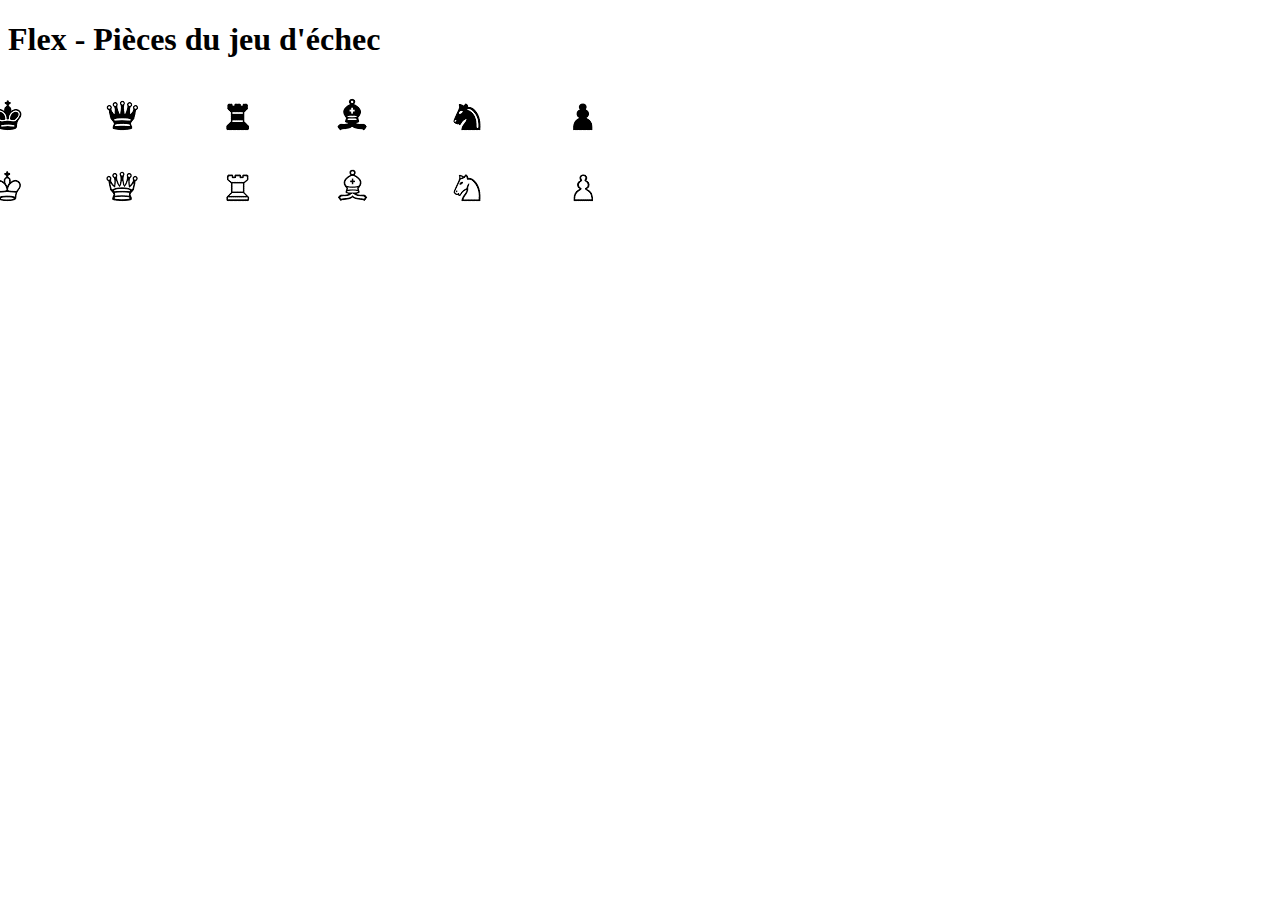
<file: Exercices_EchecFlex/index.html>
<!DOCTYPE html>
<html>
  <head>
    <meta charset="utf-8">
    <title>Flex: jeu d'échec</title>
    <link rel="stylesheet" type="text/css" href="style.css">
  </head>
  <body>
    <h1>Flex - Pièces du jeu d'échec</h1>
	<section class="echec">
      <figure class="piece">
         <img src="images/pion-n.png" class="black" alt="Pion noir">
         <figcaption>Pion</figcaption>
      </figure>
      <figure class="piece">
         <img src="images/pion-b.png" class="white" alt="Pion blanc">
         <figcaption>Pion</figcaption>
      </figure>
      <figure class="piece">
         <img src="images/cheval-n.png" class="black" alt="Cheval noir">
         <figcaption>Cheval</figcaption>
      </figure>
      <figure class="piece">
         <img src="images/cheval-b.png" class="white" alt="Cheval blanc">
         <figcaption>Cheval</figcaption>
      </figure>
	  <figure class="piece">
         <img src="images/fou-n.png" class="black" alt="Fou noir">
         <figcaption>Fou</figcaption>
      </figure>
      <figure class="piece">
         <img src="images/fou-b.png" class="white" alt="Fou blanc">
         <figcaption>Fou</figcaption>
      </figure>
      <figure class="piece">
         <img src="images/tour-n.png" class="black" alt="Tour noire">
         <figcaption>Tour</figcaption>
      </figure>
      <figure class="piece">
         <img src="images/tour-b.png" class="white" alt="Tour blanche">
         <figcaption>Tour</figcaption>
      </figure>
      <figure class="piece">
         <img src="images/reine-n.png" class="black" alt="Dame noire">
         <figcaption>Dame</figcaption>
      </figure>
      <figure class="piece">
         <img src="images/reine-b.png" class="white" alt="Dame blanche">
         <figcaption>Dame</figcaption>
      </figure>
      <figure class="piece">
         <img src="images/roi-n.png" class="black" alt="Roi noir">
         <figcaption>Roi</figcaption>
      </figure>
      <figure class="piece">
         <img src="images/roi-b.png" class="white" alt="Roi blanc">
         <figcaption>Roi</figcaption>
      </figure>
    </section>
  </body>
</html>
</file>
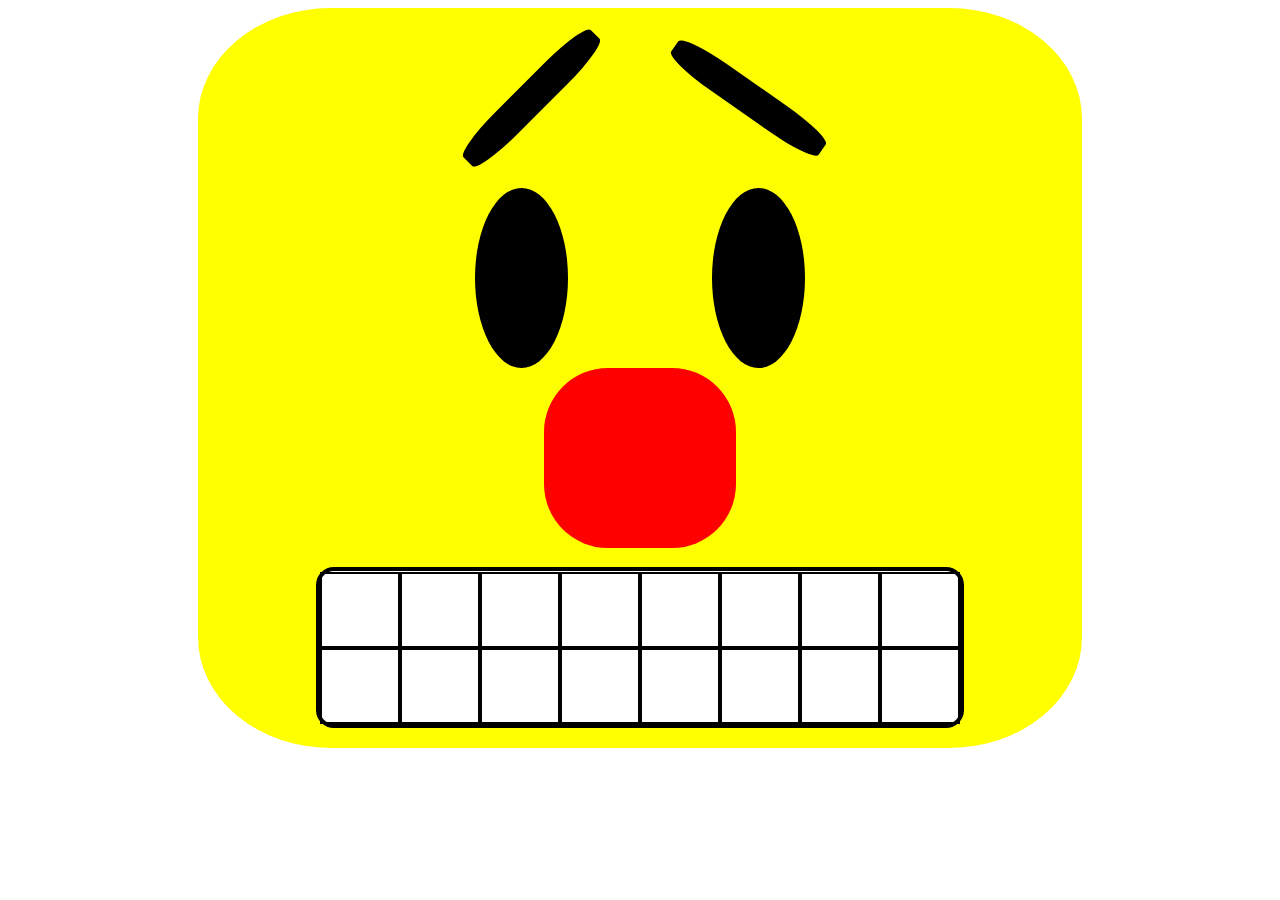
<file: Exercices_LegoFlexbox/index.html>
<!DOCTYPE html>
<html lang="fr" dir="ltr">
  <head>
    <meta charset="utf-8">
    <link rel="stylesheet" href="style.css">
    <title>Flexbox</title>
  </head>
  <body>
    <div class="container">
      <div class=" rowMouth">
        <div class="mouth">
          <div class="teeth"></div>
          <div class="teeth"></div>
          <div class="teeth"></div>
          <div class="teeth"></div>
          <div class="teeth"></div>
          <div class="teeth"></div>
          <div class="teeth"></div>
          <div class="teeth"></div>
          <div class="teeth"></div>
          <div class="teeth"></div>
          <div class="teeth"></div>
          <div class="teeth"></div>
          <div class="teeth"></div>
          <div class="teeth"></div>
          <div class="teeth"></div>
          <div class="teeth"></div>
        </div>
      </div>
      <div class="container rowNoze">
        <div class="noze"></div>
      </div>
      <div class="container rowEye">
        <div class="eyes"></div>
        <div class="eyes"></div>
      </div>
      <div class="container rowEye">
        <div class="eyebrowsLeft"></div>
        <div class="eyebrowsRight"></div>
      </div>
      </div>
  </body>
</html>
</file>
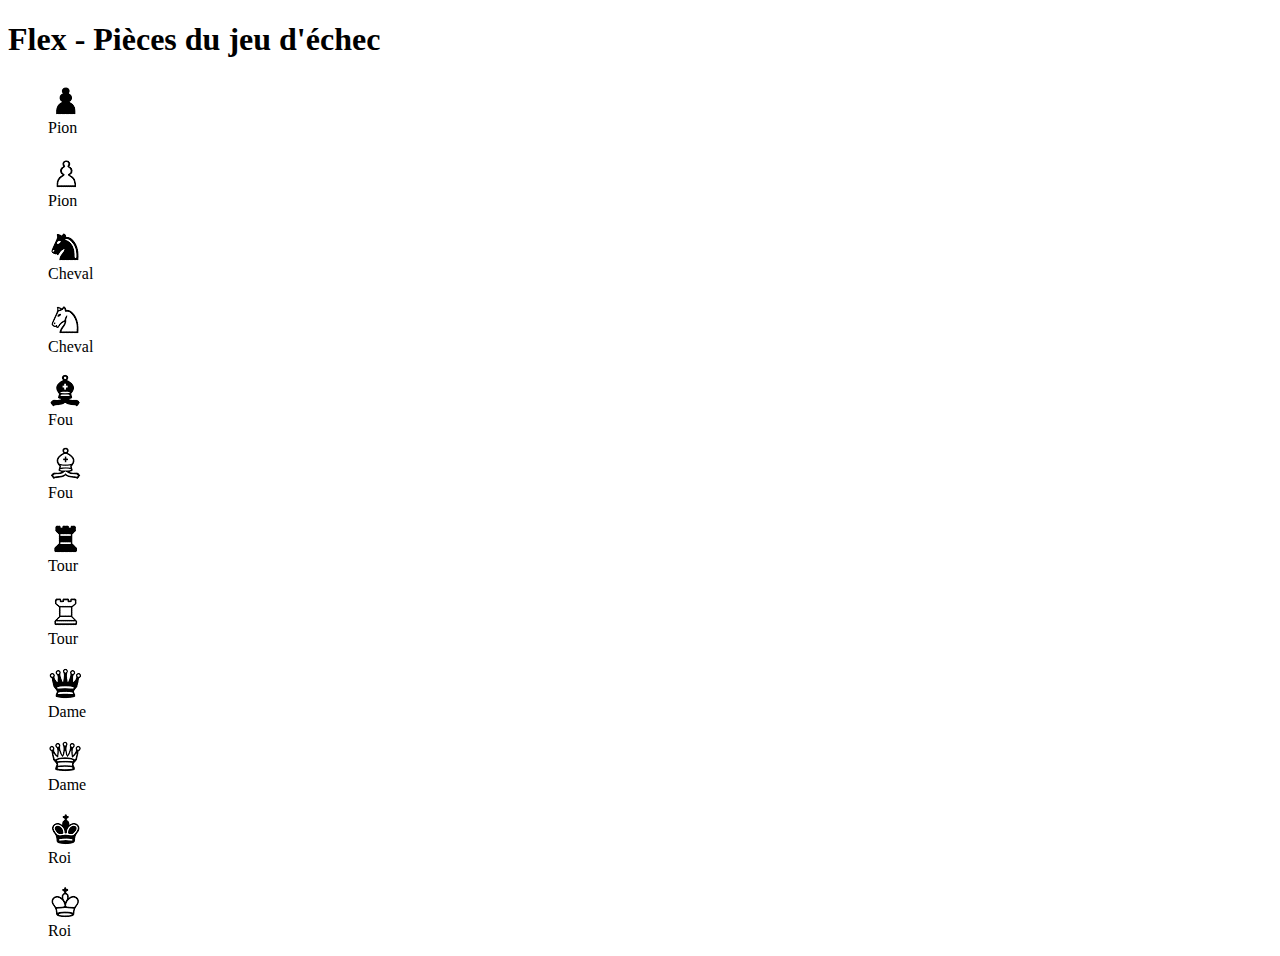
<file: Exercices_EchecFlex/Sujet_flex-echecs/index.html>
<!DOCTYPE html>
<html lang="fr" dir="ltr">
  <head>
    <meta charset="utf-8">
    <title>Flex: jeu d'échec</title>
    <link rel="stylesheet" type="text/css" href="style.css">
  </head>
  <body>
    <h1>Flex - Pièces du jeu d'échec</h1>
	<section class="echec">
      <figure class="piece">
         <img src="images/pion-n.png" class="black" alt="Pion noir">
         <figcaption>Pion</figcaption>
      </figure>
      <figure class="piece">
         <img src="images/pion-b.png" class="white" alt="Pion blanc">
         <figcaption>Pion</figcaption>
      </figure>
      <figure class="piece">
         <img src="images/cheval-n.png" class="black" alt="Cheval noir">
         <figcaption>Cheval</figcaption>
      </figure>
      <figure class="piece">
         <img src="images/cheval-b.png" class="white" alt="Cheval blanc">
         <figcaption>Cheval</figcaption>
      </figure>
	  <figure class="piece">
         <img src="images/fou-n.png" class="black" alt="Fou noir">
         <figcaption>Fou</figcaption>
      </figure>
      <figure class="piece">
         <img src="images/fou-b.png" class="white" alt="Fou blanc">
         <figcaption>Fou</figcaption>
      </figure>
      <figure class="piece">
         <img src="images/tour-n.png" class="black" alt="Tour noire">
         <figcaption>Tour</figcaption>
      </figure>
      <figure class="piece">
         <img src="images/tour-b.png" class="white" alt="Tour blanche">
         <figcaption>Tour</figcaption>
      </figure>
      <figure class="piece">
         <img src="images/reine-n.png" class="black" alt="Dame noire">
         <figcaption>Dame</figcaption>
      </figure>
      <figure class="piece">
         <img src="images/reine-b.png" class="white" alt="Dame blanche">
         <figcaption>Dame</figcaption>
      </figure>
      <figure class="piece">
         <img src="images/roi-n.png" class="black" alt="Roi noir">
         <figcaption>Roi</figcaption>
      </figure>
      <figure class="piece">
         <img src="images/roi-b.png" class="white" alt="Roi blanc">
         <figcaption>Roi</figcaption>
      </figure>
    </section>
  </body>
</html>
</file>
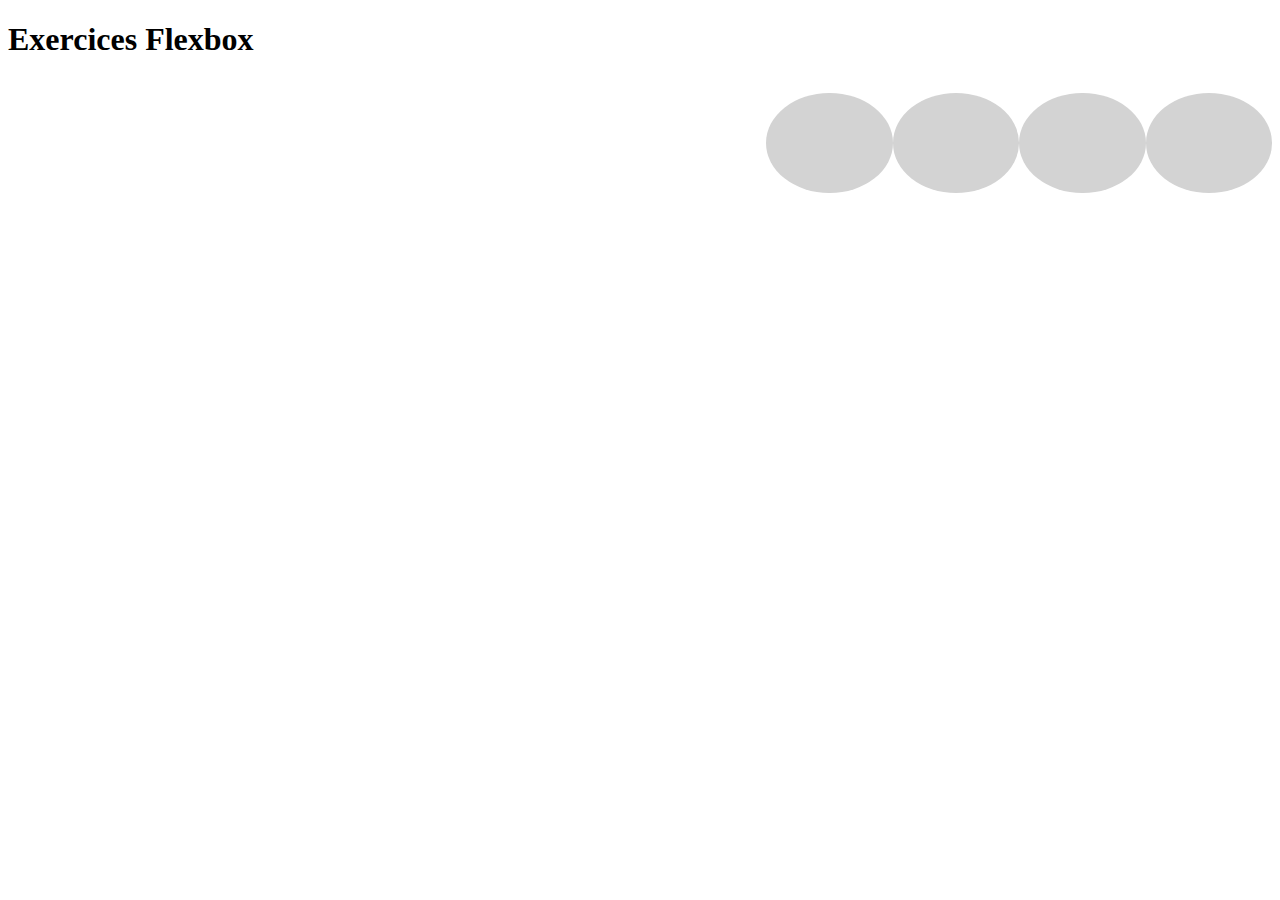
<file: Exercices_FlexboxAffichage/exoFlexbox1/index.html>
<!DOCTYPE html>
<html lang="fr" dir="ltr">
  <head>
    <meta charset="utf-8">
    <link rel="stylesheet" href="style.css">
    <title>Exercices Flexbox</title>
  </head>
  <body>
    <h1>Exercices Flexbox</h1>
    <div class="container">
      <!-- Exo 1 et 2-->
        <div class="round"></div>
        <div class="round"></div>
        <div class="round"></div>
        <div class="round"></div>
        <!-- Exo 3 et 4-->
        <!-- <div class="square"></div>
        <div class="square"></div>
        <div class="square"></div>
        <div class="square"></div> -->
        <!-- fin exo 3 et 4-->
    </div>
  </body>
</html>
</file>
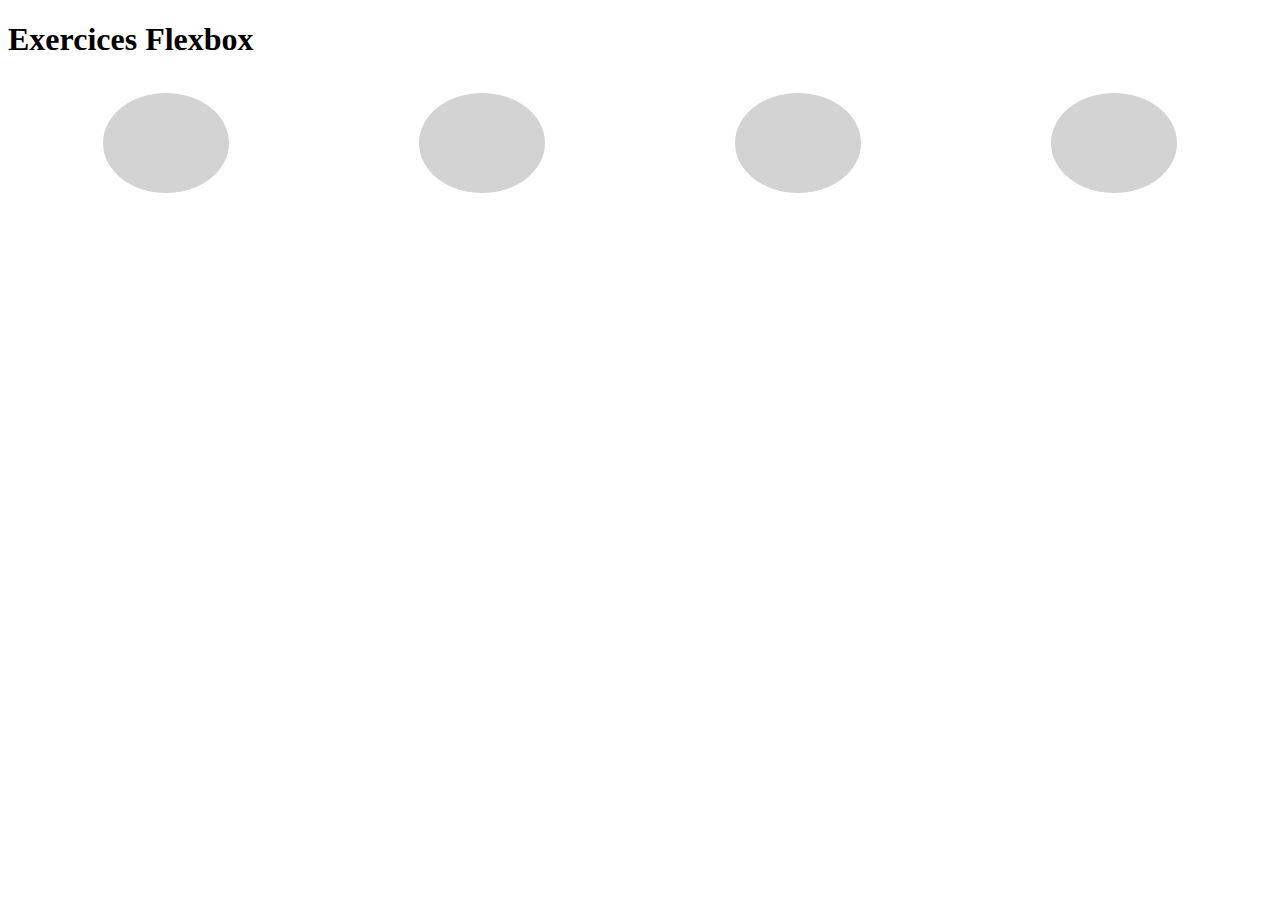
<file: Exercices_FlexboxAffichage/exoFlexbox2/index.html>
<!DOCTYPE html>
<html lang="fr" dir="ltr">
  <head>
    <meta charset="utf-8">
    <link rel="stylesheet" href="style.css">
    <title>Exercices Flexbox</title>
  </head>
  <body>
    <h1>Exercices Flexbox</h1>
    <div class="container">
      <!-- exo 1 et 2 -->
        <div class="round"></div>
        <div class="round"></div>
        <div class="round"></div>
        <div class="round"></div>
        <!-- fin exo 1 et 2 -->
        <!-- Exo 3 et 4-->
        <!-- <div class="square"></div>
        <div class="square"></div>
        <div class="square"></div>
        <div class="square"></div> -->
        <!-- fin exo 3 et 4-->
    </div>
  </body>
</html>
</file>
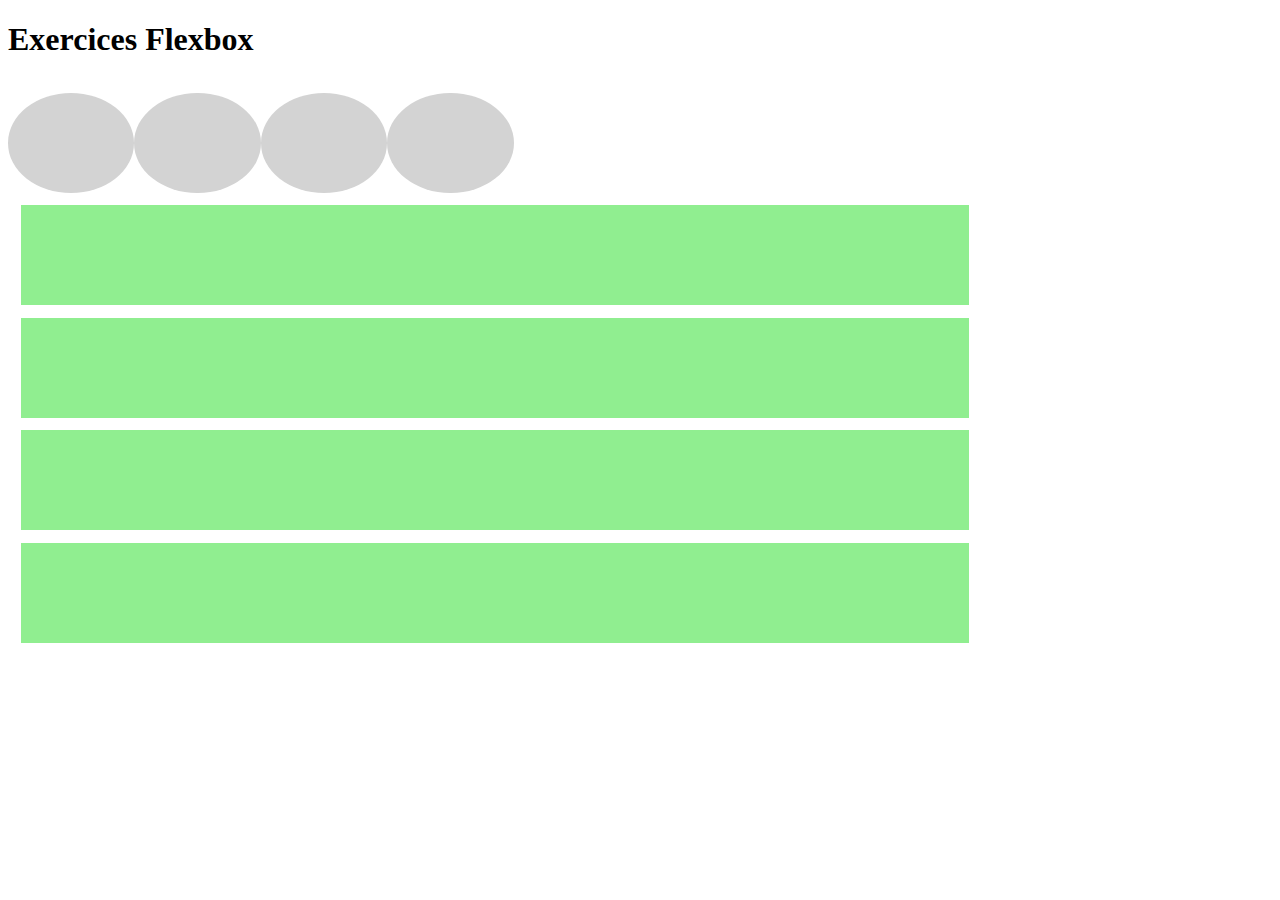
<file: Exercices_FlexboxAffichage/exoFlexbox3/index.html>
<!DOCTYPE html>
<html lang="fr" dir="ltr">
  <head>
    <meta charset="utf-8">
    <link rel="stylesheet" href="style.css">
    <title>Exercices Flexbox</title>
  </head>
  <body>
    <h1>Exercices Flexbox</h1>
    <div class="container">
      <!-- exo 1 et 2 -->
        <div class="round"></div>
        <div class="round"></div>
        <div class="round"></div>
        <div class="round"></div>
        <!-- fin exo 1 et 2 -->
        <!-- Exo 3 et 4-->
        <div class="square"></div>
        <div class="square"></div>
        <div class="square"></div>
        <div class="square"></div>
        <!-- fin exo 3 et 4-->
    </div>
  </body>
</html>
</file>
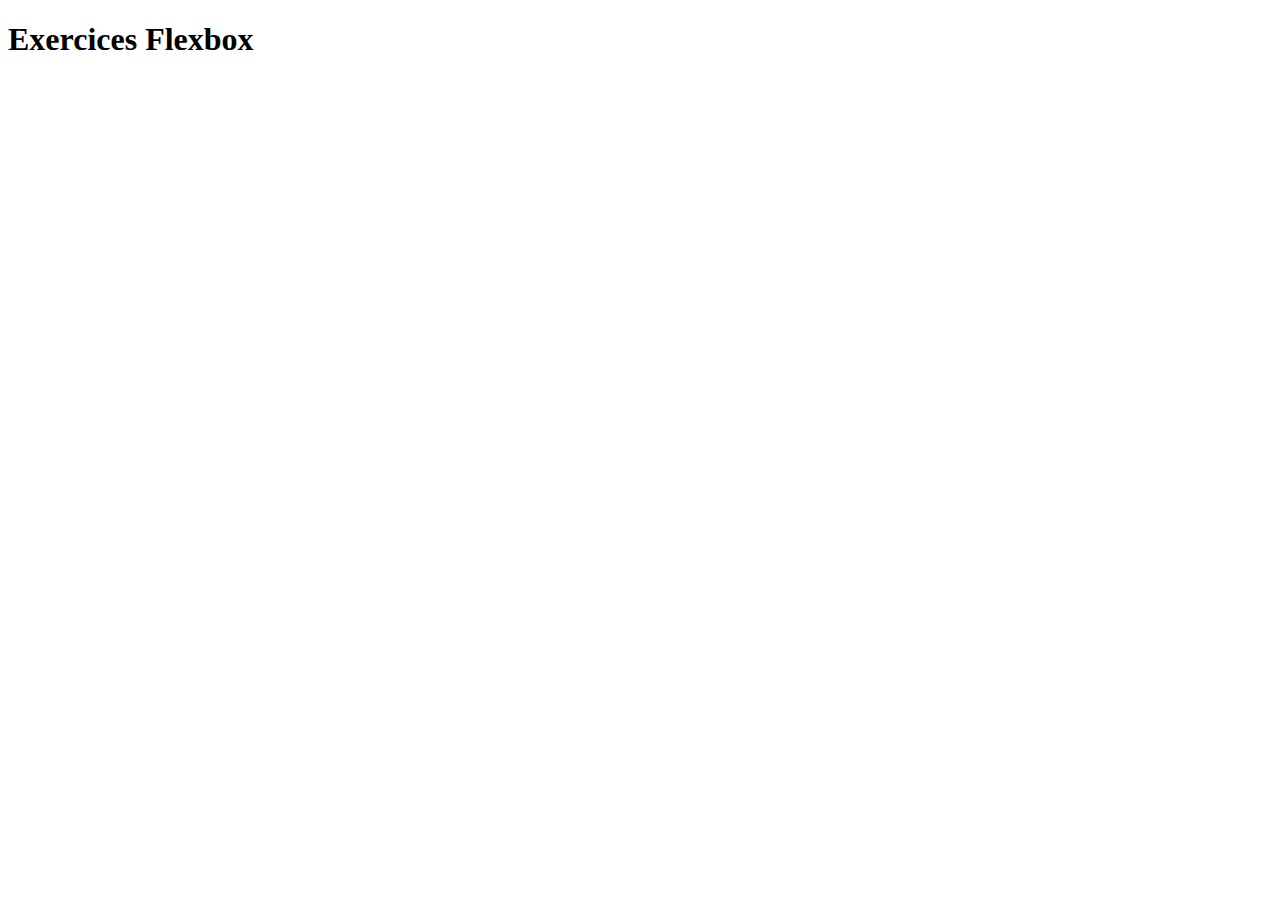
<file: Exercices_FlexboxAffichage/SujetExercicesFlexbox/index.html>
<!DOCTYPE html>
<html lang="fr" dir="ltr">
  <head>
    <meta charset="utf-8">
    <link rel="stylesheet" href="style.css">
    <title>Exercices Flexbox</title>
  </head>
  <body>
    <h1>Exercices Flexbox</h1>
    <div class="container">
      <!-- exo 1 et 2 -->
        <!-- <div class="round"></div>
        <div class="round"></div>
        <div class="round"></div>
        <div class="round"></div> -->
        <!-- fin exo 1 et 2 -->
        <!-- Exo 3 et 4-->
        <!-- <div class="square"></div>
        <div class="square"></div>
        <div class="square"></div>
        <div class="square"></div> -->
        <!-- fin exo 3 et 4-->
    </div>
  </body>
</html>
</file>
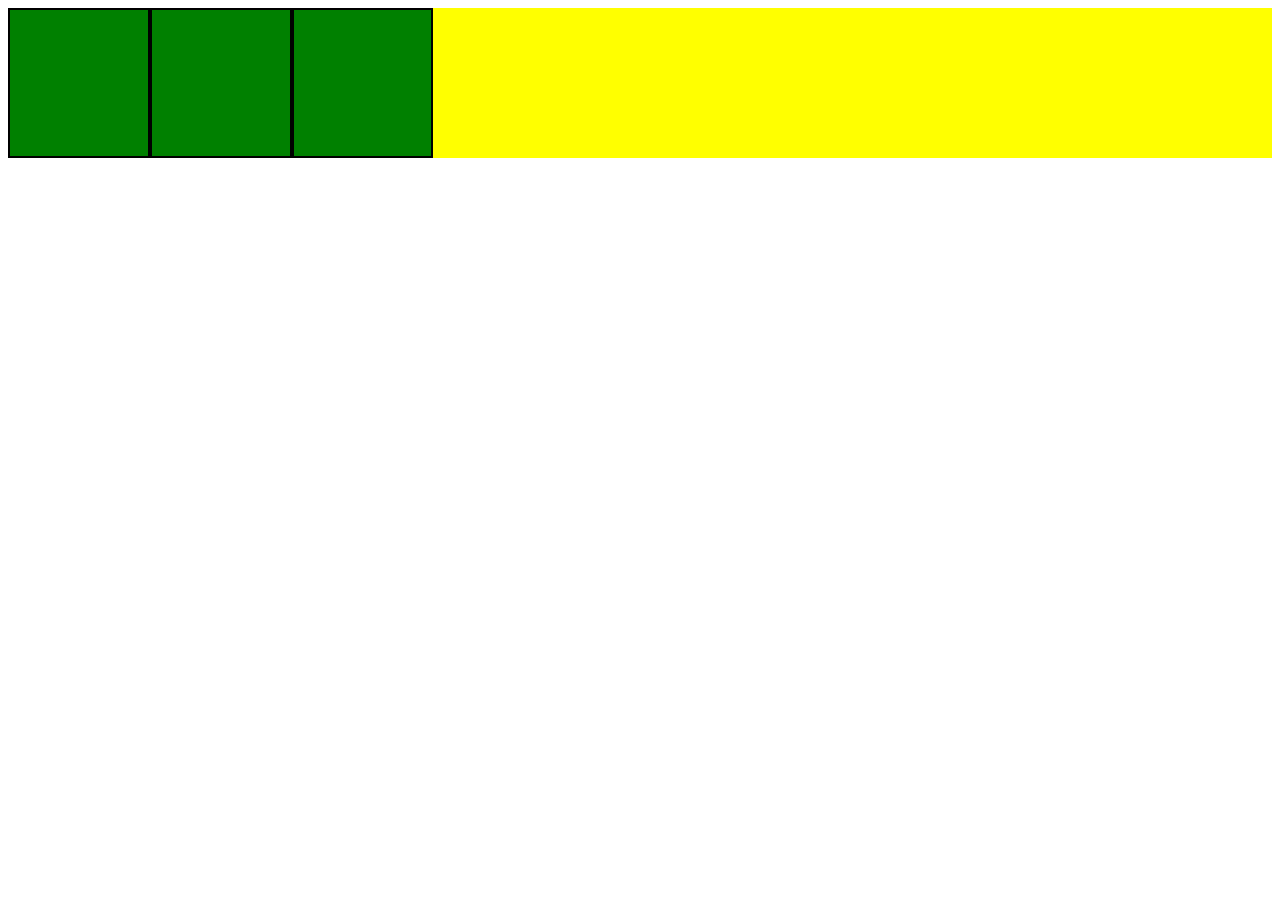
<file: Exercices_MediaQueriesFlexbox/Ex1/index.html>
<!DOCTYPE html>
<html lang="fr" dir="ltr">
  <head>
    <meta charset="utf-8">

    <link rel="stylesheet" href="style.css">
    <title>Exercice1_MediaQueries</title>
  </head>
  <body>
<div id="container">
    <div class="containerGreen"></div>
    <div class="containerGreen"></div>
    <div class="containerGreen"></div>
    <div class="containerYellow"></div>
</div>
  </body>
</html>
</file>
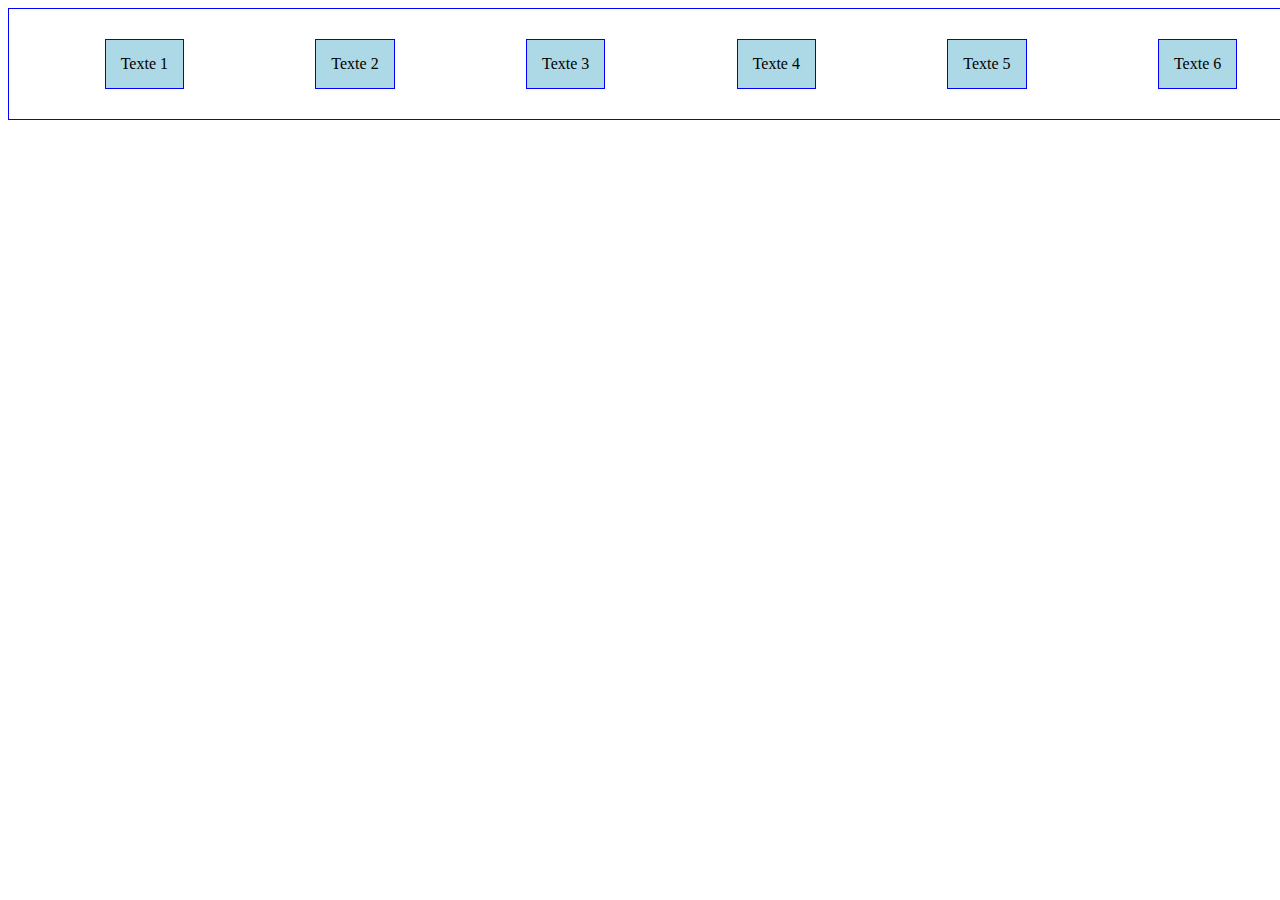
<file: Exercices_MediaQueriesFlexbox/Ex2/index.html>
<!DOCTYPE html>
<html lang="fr" dir="ltr">
  <head>
    <meta charset="utf-8">
    <title>Exercice2_MediaQueries</title>
    <link rel="stylesheet" href="style.css">
  </head>
  <body>
    <div id="container">
        <div class="box">Texte 1</div>
        <div class="box">Texte 2</div>
        <div class="box">Texte 3</div>
        <div class="box">Texte 4</div>
        <div class="box">Texte 5</div>
        <div class="box">Texte 6</div>
    </div>
  </body>
</html>
</file>
<file: Exercices_EchecFlex/style.css>
.echec {
    display: flex;
    /* wrap-reverse pour renverser l'ordre en horizontal */
    flex-wrap: wrap-reverse;
    flex-direction: column;
    width: 50%;
    height: 150px;
}
.piece figcaption {
  display: none;
}
</file>
<file: Exercices_LegoFlexbox/style.css>
.container{
  display: flex;
  flex-direction: column-reverse;
  align-items: center;
  justify-content: center;
  width: 70%;
  height: 650px;
  background-color: yellow;
  margin: auto;
  border-radius: 15% 15%;
  height: 100%;
}
.rowMouth{
}
.rowNoze{
  width: 80%;
}
.rowEye{
  display: flex;
  flex-direction: row;
  justify-content: space-evenly;
  width: 70%;
}
.mouth{
  display: flex;
  flex-direction: row;
  flex-wrap: wrap;
  flex: 1 0 100%;
  margin-top: 3%;
  margin-bottom: 3%;
  width: 50vw;
  background-color: white;
  height: 17vh;
  border: 4px solid black;
  border-radius: 2vh 2vh;
}
.teeth{
  /* flex-grow: */
  flex: 1 0 11%;
  border: 2px solid black;
  width: 12%;
  height: 8vh;
  align-self: flex-end;
}
.noze{
  border-radius: 5vw 5vw;
  width: 15vw;
  background-color: red;
  height: 20vh;
}
.eyes{
  width: 15%;
  background-color: black;
  height: 20vh;
  border-radius: 50%;
}
.eyebrowsLeft{
  transform: rotate(45deg);
  width: 5%;
  background-color: black;
  height: 20vh;
  border-radius: 30%;
}
.eyebrowsRight{
  transform: rotate(125deg);
  width: 5%;
  background-color: black;
  height: 20vh;
  border-radius: 30%;
}
</file>
<file: Exercices_EchecFlex/Sujet_flex-echecs/style.css>

</file>
<file: Exercices_FlexboxAffichage/exoFlexbox1/style.css>
.round{
  margin-top: 1%;
  width: 10%;
  height: 100px;
  background-color: lightgrey;
  border-radius: 50%;
}
.square{
  margin-left: 1%;
  margin-top: 1%;
  width: 75%;
  height: 100px;
  background-color: lightgreen;
}

.container{
  display: flex;
  flex-wrap: wrap;
  justify-content: flex-end;
}
</file>
<file: Exercices_FlexboxAffichage/exoFlexbox2/style.css>
.round{
  margin-top: 1%;
  width: 10%;
  height: 100px;
  background-color: lightgrey;
  border-radius: 50%;
}
.square{
  margin-left: 1%;
  margin-top: 1%;
  width: 75%;
  height: 100px;
  background-color: lightgreen;
}

.container{
  display: flex;
  flex-wrap: wrap;
  justify-content: space-around;
}
</file>
<file: Exercices_FlexboxAffichage/exoFlexbox3/style.css>
.round{
  margin-top: 1%;
  width: 10%;
  height: 100px;
  background-color: lightgrey;
  border-radius: 50%;
}
.square{
  margin-left: 1%;
  margin-top: 1%;
  width: 75%;
  height: 100px;
  background-color: lightgreen;
}

.container{
  display: flex;
  flex-wrap: wrap;
  justify-content: flex-start;
}
</file>
<file: Exercices_FlexboxAffichage/SujetExercicesFlexbox/style.css>
.round{
  margin-top: 1%;
  width: 10%;
  height: 100px;
  background-color: lightgrey;
  border-radius: 50%;
}
.square{
  margin-left: 1%;
  margin-top: 1%;
  width: 75%;
  height: 100px;
  background-color: lightgreen;
}
</file>
<file: Exercices_MediaQueriesFlexbox/Ex1/style.css>
#container{
  border: 15px 15px;
  height: 150px;
  display: flex;
}
.containerYellow{
  width: 73%;
  background-color: Yellow;
  flex-grow: 5;

}
.containerGreen{
  width: 12%;
  background-color: green;
  border: 2px solid black;
}
/* si ecran est >- 980px alors ... */
@media all and (max-width: 980px) {
  #container{
    display: flex;
    width: 100%;
    flex-wrap: wrap;
    /* separer les contener  */
    justify-content: space-between;
    background-color: grey;
  }
  .containerYellow{
    width: 100%;
  }
  .containerGreen{
    width: 20%;
  }
</file>
<file: Exercices_MediaQueriesFlexbox/Ex2/style.css>
#container{
  width:100%;
  border: 1px solid blue;
  display: flex;
  justify-content: space-around;
  align-items: center;
  align-content: center;
  padding: 30px;
}
.box{
  background-color: lightblue;
  padding: 15px;
  border: 1px solid blue;
  text-align: center;
}
/* tablette */
@media screen and (max-width: 1024px){
    #container{
      flex-wrap: wrap;
    }
/* mobile */
@media screen and (max-width: 780px){
    #container{
      flex-direction: column;
      height:auto
      }
}
</file>
